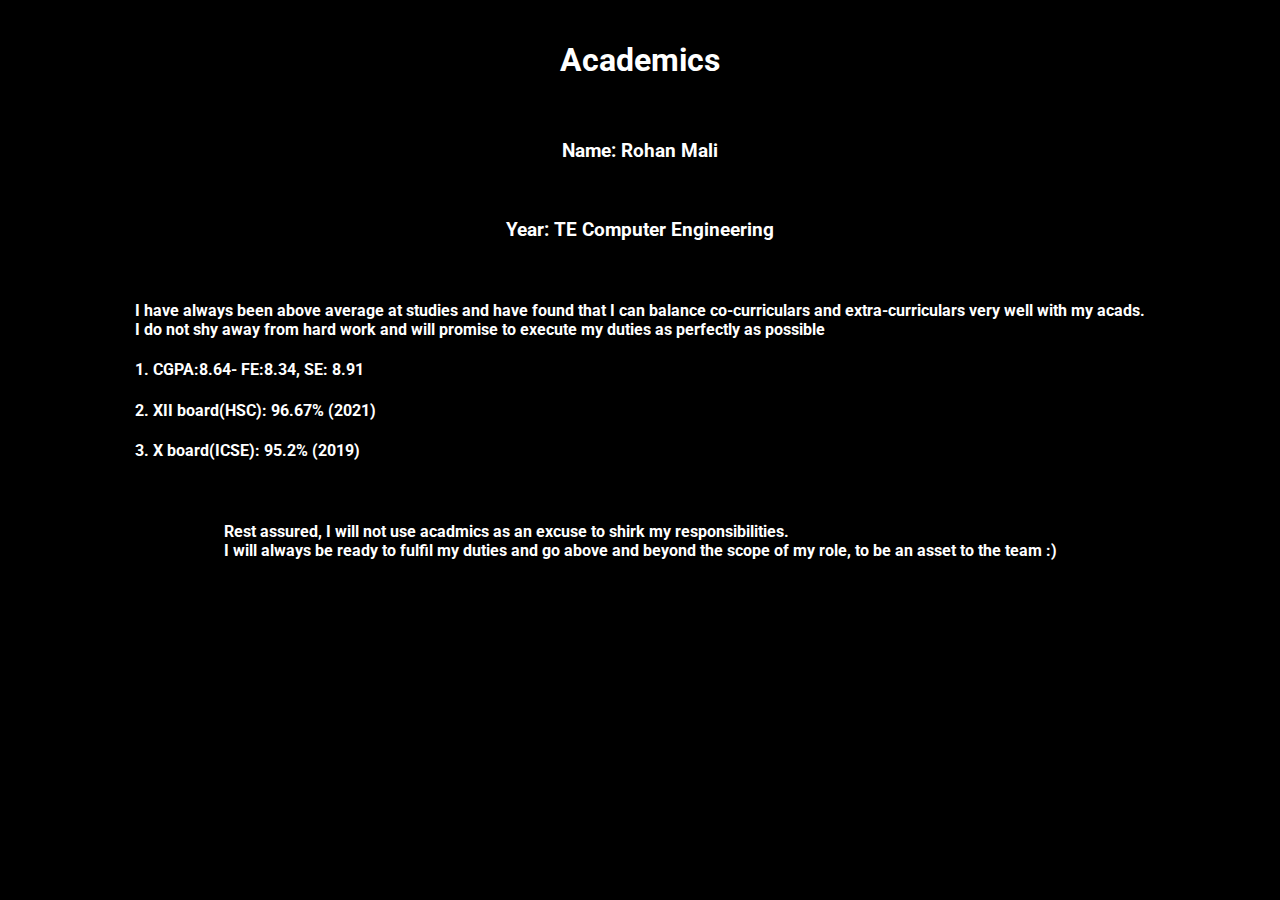
<file: acads.html>
<!DOCTYPE html>
<html>

<head>
    <meta charset="UTF-8">
    <meta name="viewport" content="width=device-width, initial-scale=1.0">
    <title>Academics</title>
    <link rel="stylesheet" href="styles2.css">
    <link rel="preconnect" href="https://fonts.googleapis.com">
    <link rel="preconnect" href="https://fonts.gstatic.com" crossorigin>
    <link
        href="https://fonts.googleapis.com/css2?family=Roboto:ital,wght@0,100;0,300;0,400;0,500;0,700;0,900;1,100;1,300;1,400;1,500;1,700;1,900&display=swap"
        rel="stylesheet">
</head>

<body class="skills-page">
    <h1>Academics</h1>
    <h3>Name: Rohan Mali</h3>
    <h3>Year: TE Computer Engineering</h3>

    <div id="skills-container">
        <h4>I have always been above average at studies and have found that I can balance co-curriculars and
            extra-curriculars very well with my acads.<br>
            I do not shy away from hard work and will promise to execute my duties as perfectly as possible</h4>
        <h4>1. CGPA:8.64- FE:8.34, SE: 8.91</h4>

        <h4>2. XII board(HSC): 96.67% (2021)</h4>

        <h4>3. X board(ICSE): 95.2% (2019)</h4>
    </div>

    <h4>Rest assured, I will not use acadmics as an excuse to shirk my responsibilities. <br>I will always be ready to
        fulfil my duties and go above and beyond the scope of my role, to be an asset to the team :)
    </h4>
</body>

</html>
</file>
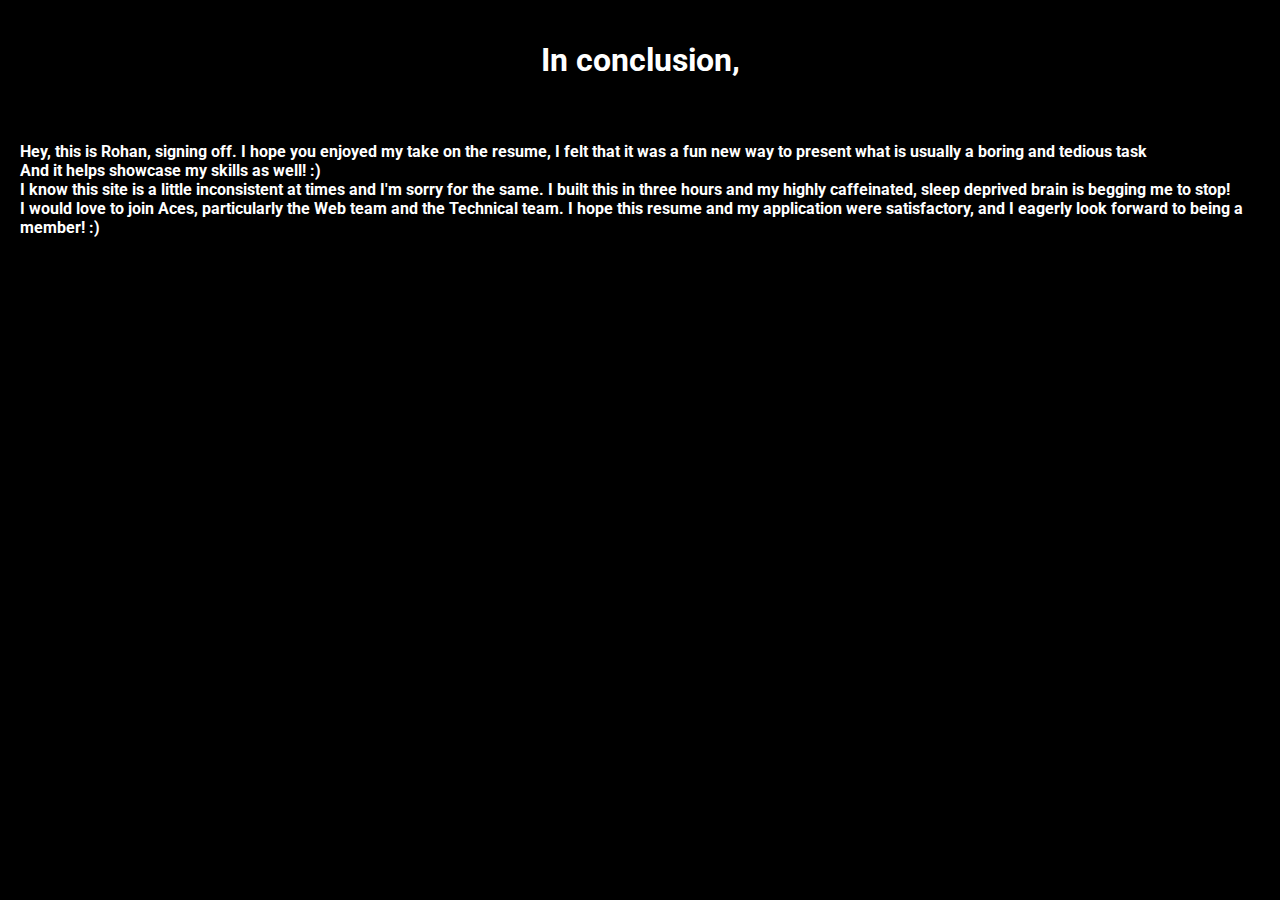
<file: conclusion.html>
<!DOCTYPE html>
<html>

<head>
    <meta charset="UTF-8">
    <meta name="viewport" content="width=device-width, initial-scale=1.0">
    <title>In conclusion</title>
    <link rel="stylesheet" href="styles2.css">
    <link rel="preconnect" href="https://fonts.googleapis.com">
    <link rel="preconnect" href="https://fonts.gstatic.com" crossorigin>
    <link
        href="https://fonts.googleapis.com/css2?family=Roboto:ital,wght@0,100;0,300;0,400;0,500;0,700;0,900;1,100;1,300;1,400;1,500;1,700;1,900&display=swap"
        rel="stylesheet">
</head>

<body class="skills-page">
    <h1>In conclusion,</h1>
    <div id="skills-container">
        <h4>Hey, this is Rohan, signing off. I hope you enjoyed my take on the resume, I felt that it was a fun new way
            to present what is usually a boring and tedious task<br>
            And it helps showcase my skills as well! :) <br>
            I know this site is a little inconsistent at times and I'm sorry for the same. I built this in three hours
            and my highly caffeinated, sleep deprived brain is begging me to stop!<br>
            I would love to join Aces, particularly the Web team and the Technical team. I hope this resume and my
            application were satisfactory, and I eagerly look forward to being a member! :)
    </div>
</body>

</html>
</file>
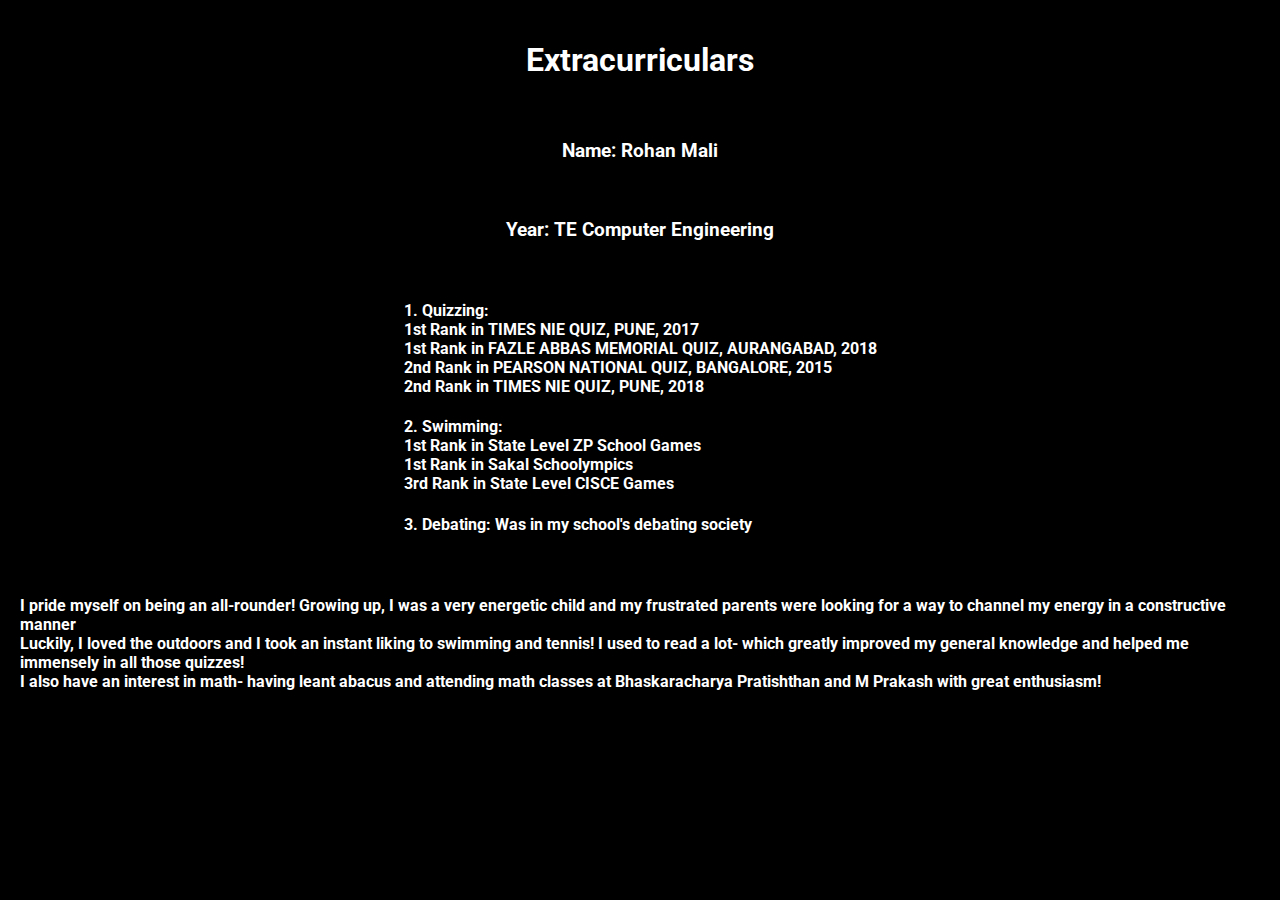
<file: extracurriculars.html>
<!DOCTYPE html>
<html>

<head>
    <meta charset="UTF-8">
    <meta name="viewport" content="width=device-width, initial-scale=1.0">
    <title>Extracurriculars</title>
    <link rel="stylesheet" href="styles2.css">
    <link rel="preconnect" href="https://fonts.googleapis.com">
    <link rel="preconnect" href="https://fonts.gstatic.com" crossorigin>
    <link
        href="https://fonts.googleapis.com/css2?family=Roboto:ital,wght@0,100;0,300;0,400;0,500;0,700;0,900;1,100;1,300;1,400;1,500;1,700;1,900&display=swap"
        rel="stylesheet">
</head>

<body class="skills-page">
    <h1>Extracurriculars</h1>
    <h3>Name: Rohan Mali</h3>
    <h3>Year: TE Computer Engineering</h3>

    <div id="skills-container">
        <h4>1. Quizzing: <br>1st Rank in TIMES NIE QUIZ, PUNE, 2017 <br>1st Rank in FAZLE ABBAS MEMORIAL QUIZ,
            AURANGABAD, 2018 <br>2nd Rank in PEARSON NATIONAL QUIZ, BANGALORE, 2015 <br>2nd Rank in TIMES NIE QUIZ,
            PUNE, 2018 </h4>
        <h4>2. Swimming: <br>1st Rank in State Level ZP School Games <br>1st Rank in Sakal Schoolympics <br>3rd Rank in
            State Level CISCE Games </h4>
        <h4>3. Debating: Was in my school's debating society</h4>
    </div>

    <h4>I pride myself on being an all-rounder! Growing up, I was a very energetic child and my frustrated parents were
        looking for a way to channel my energy in a constructive manner<br>
        Luckily, I loved the outdoors and I took an instant liking to swimming and tennis! I used to read a lot- which
        greatly improved my general knowledge and helped me immensely in all those quizzes!<br>
        I also have an interest in math- having leant abacus and attending math classes at Bhaskaracharya Pratishthan
        and M Prakash with great enthusiasm!
    </h4>
</body>

</html>
</file>
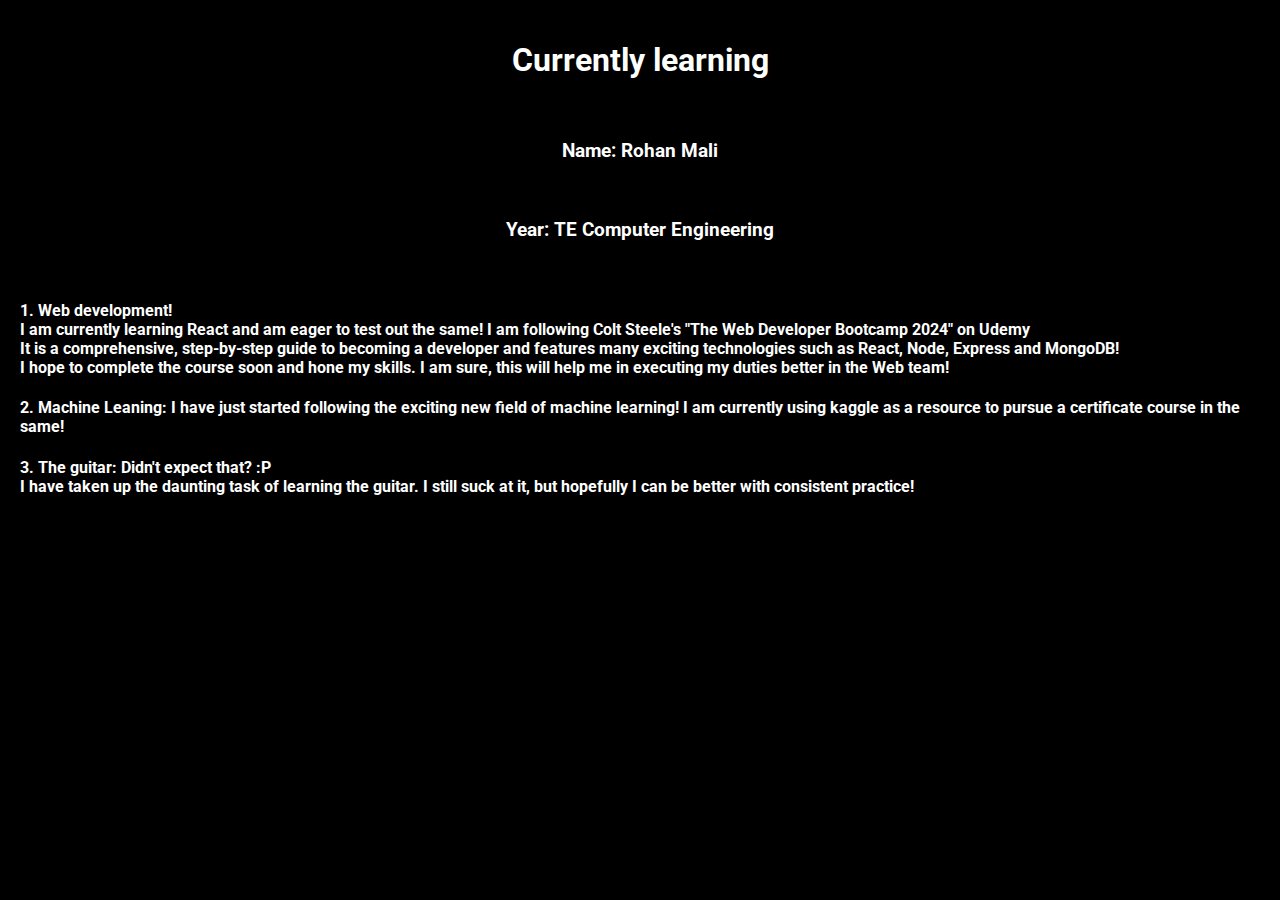
<file: learning.html>
<!DOCTYPE html>
<html>

<head>
    <meta charset="UTF-8">
    <meta name="viewport" content="width=device-width, initial-scale=1.0">
    <title>What I'm learning currently</title>
    <link rel="stylesheet" href="styles2.css">
    <link rel="preconnect" href="https://fonts.googleapis.com">
    <link rel="preconnect" href="https://fonts.gstatic.com" crossorigin>
    <link
        href="https://fonts.googleapis.com/css2?family=Roboto:ital,wght@0,100;0,300;0,400;0,500;0,700;0,900;1,100;1,300;1,400;1,500;1,700;1,900&display=swap"
        rel="stylesheet">
</head>

<body class="skills-page">
    <h1>Currently learning</h1>
    <h3>Name: Rohan Mali</h3>
    <h3>Year: TE Computer Engineering</h3>

    <div id="skills-container">
        <h4>1. Web development! <br> I am currently learning React and am eager to test out the same! I am following
            Colt Steele's "The Web Developer Bootcamp 2024" on Udemy<br>
            It is a comprehensive, step-by-step guide to becoming a developer and features many exciting technologies
            such as React, Node, Express and MongoDB!<br>
            I hope to complete the course soon and hone my skills. I am sure, this will help me in executing my duties
            better in the Web team!
        </h4>
        <h4>2. Machine Leaning: I have just started following the exciting new field of machine learning! I am currently
            using kaggle as a resource to pursue a certificate course in the same!</h4>
        <h4>3. The guitar: Didn't expect that? :P <br> I have taken up the daunting task of learning the guitar. I still
            suck at it, but hopefully I can be better with consistent practice!</h4>
    </div>
</body>

</html>
</file>
<file: styles2.css>
/* General styles for the whole site */
body {
    font-family: 'Roboto', sans-serif;
    background-color: #000000;
    color: #ffffff;
    margin: 0;
    padding: 20px;
    overflow-x: hidden;
    /* Prevent horizontal scroll */
}

/* Container for skill images */
.skills-page {
    display: flex;
    flex-direction: column;
    align-items: center;
    gap: 20px;
    /* Space between items */
}

/* Style for each skill image */
.skill-image {
    width: 150px;
    /* Consistent width */
    height: 150px;
    /* Consistent height */
    object-fit: cover;
    /* Ensure images cover the box without distortion */
    border-radius: 8px;
    /* Optional: rounded corners */
    margin-bottom: 20px;
    /* Space below each image */
}
</file>
